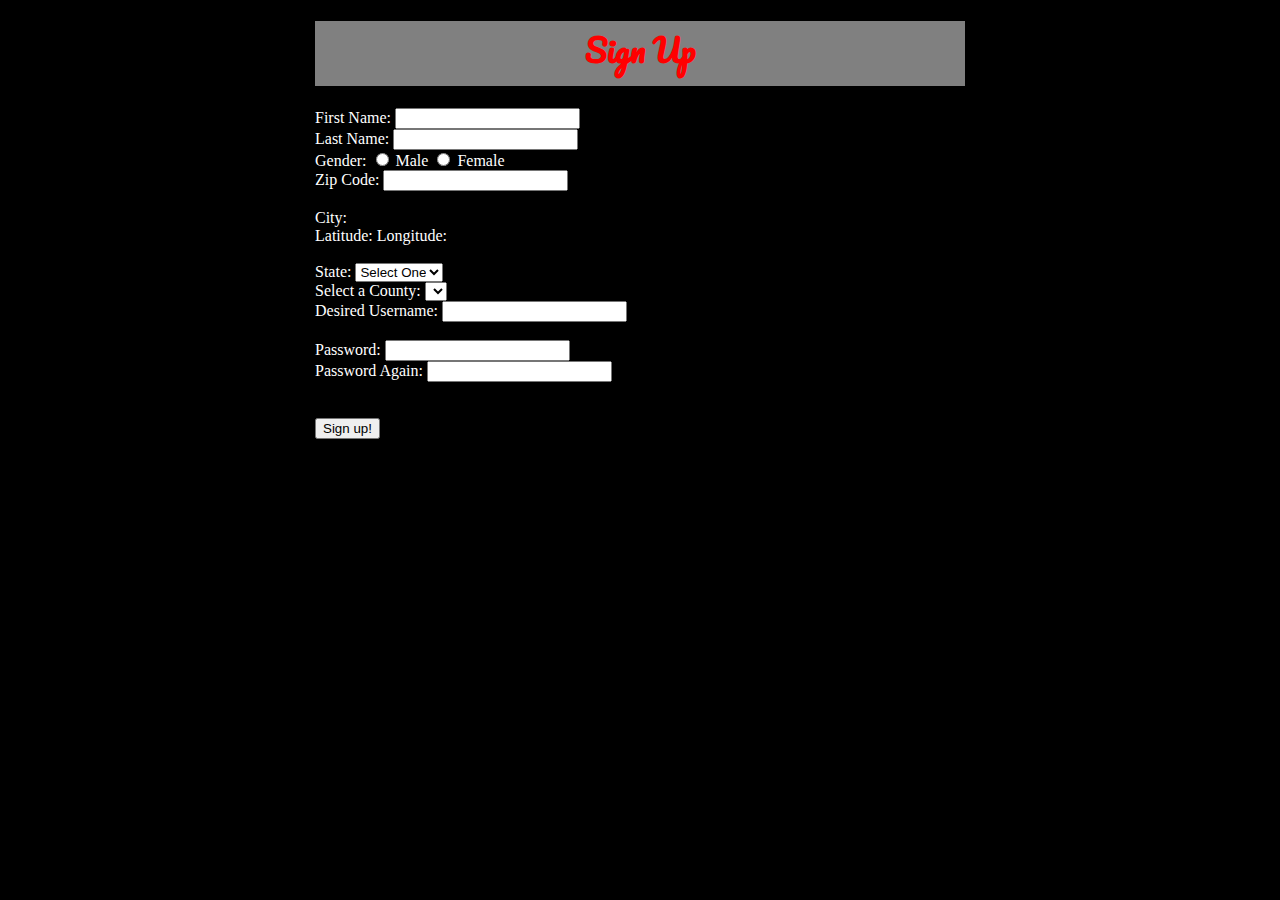
<file: index.html>
<!DOCTYPE html>
<html>
  <head>
    <meta charset="utf-8">
    <meta name="viewport" content="width=device-width">
    <title>Sign Up Page</title>
    <link rel="preconnect" href="https://fonts.googleapis.com"> 
<link rel="preconnect" href="https://fonts.gstatic.com" crossorigin> 
<link href="https://fonts.googleapis.com/css2?family=Dancing+Script:wght@700&family=Pacifico&display=swap" rel="stylesheet">
    <script src="https://ajax.googleapis.com/ajax/libs/jquery/3.6.0/jquery.min.js"></script>
    <link href="style.css" rel="stylesheet" type="text/css" />
  </head>
  <body>

  <div id = "mainBox">
    <h1> Sign Up </h1>
    
  <form id ="signupForm" action="welcome.html">
    First Name: <input type= "text" name="fName"><br>
    Last Name: <input tyep= "text" name="lName"><br>
    Gender: <input type= "radio" name ="gender" value = "m"> Male
            <input type= "radio" name="gender" value= "f"> Female<br>

    Zip Code: <input type ="text" id = "zip" name = "zip"><br>
              <span id = "zipError"></span><br>
    City:   <span id ="city"></span><br>
    Latitude: <span id ="lat"></span>
    Longitude: <span id ="long"></span>
    <br><br>

    State:
    <select id="state" name="state">
      <option> Select One </option>
      <option value="ca"> California </option>
      <option value="ny"> New York </option>
      <option value = "tx"> Texas </option>
    </select><br>

    Select a County: <select id="county"></select><br>

    Desired Username: <input type="text" id="username" name="username"><br>
                      <span id = "usernameError"></span><br>
    Password:   <input type = "password" id = "password" name = "password"><br>
    Password Again: <input type = "password" id ="passwordAgain">
          <span id = "passwordAgainError"></span><span id = "passwordLengthError"></span> <br><br>
    <br>
    <input type="Submit" value="Sign up!">
    </form>
    </div>

  <script>

    var usernameAvailable = false;
    var zipAvailable = false;
    //Displaying City from API after typing a zip Code
    $("#zip").on("change", async function(){
     // alert($("#zip").val());
    let zipCode = $("#zip").val();
    let url = `https://itcdland.csumb.edu/~milara/ajax/cityInfoByZip.php?zip=${zipCode}`;
    let response = await fetch(url);
    let data = await response.json();
    
    if(data !== undefined) {
          $("#zipError").html("Zip valid!");
          $("#zipError").css("color", "green");
          zipAvailable = true;
        } else {
          $("#zipError").html("Zip not valid please reenter!");
          $("#zipError").css("color", "red");
          zipAvailable = false;
        }
    $("#city").html(data.city);

      //Displaying longitude from API after typing a zip Code
    $("#long").html(data.longitude); 
    $("#lat").html(data.latitude);
}) //zip

    $("#state").on("change", async function(){

      let state= $("#state").val();
      let url =
      `https://itcdland.csumb.edu/~milara/ajax/countyList.php?state=${state}`;
      let response = await fetch(url);
      let data = await response.json();
      $("#county").html("<option>Select One </option>");
      for(var i = 0; i<data.length; i++){
        $("#county").append(`<option> ${data[i].county}
        </option>`);
      }
    }) //state

      $("#username").on("change", async function(){
        
        //alert($("#username").val());
        let username = $("#username").val();
        let url = `https://cst336.herokuapp.com/projects/api/usernamesAPI.php?username=${username}`;
        let response = await fetch(url);
        let data = await response.json();

        if(data.available) {
          $("#usernameError").html("Username available!");
          $("#usernameErorr").css("color", "green");
          usernameAvailable = true;
        } else {
          $("#usernameError").html("Username not available!");
          $("#usernameError").css("color", "red");
          usernameAvailable = false;
        }
      }); // username


     

      $("#signupForm").on("submit", function(e) {
        //alert(usernameAvailable);
        if (!isFormValid()) {
          e.preventDefault();
        }
      });
      function isFormValid(){
        var isValid = true;
        if (!usernameAvailable) {
          isValid = false;
        }
        if (!zipAvailable) {
          isValid = false;
        }

        if ($("#username").val().length == 0) {
          isValid = false;
          $("#usernameError").html("Username is required");
        }

        if ($("#password").val().length < 6) {
          isValid = false;
          $("#passwordLengthError").html("Password is too short!");
        }

        if ($("#password").val() != $("#passwordAgain").val()){
          $("#passwordAgainError").html("Password Mismatch!");
          isValid = false;
        }

        return isValid;
      }
    </script>
      
  </body>
</html>
</file>
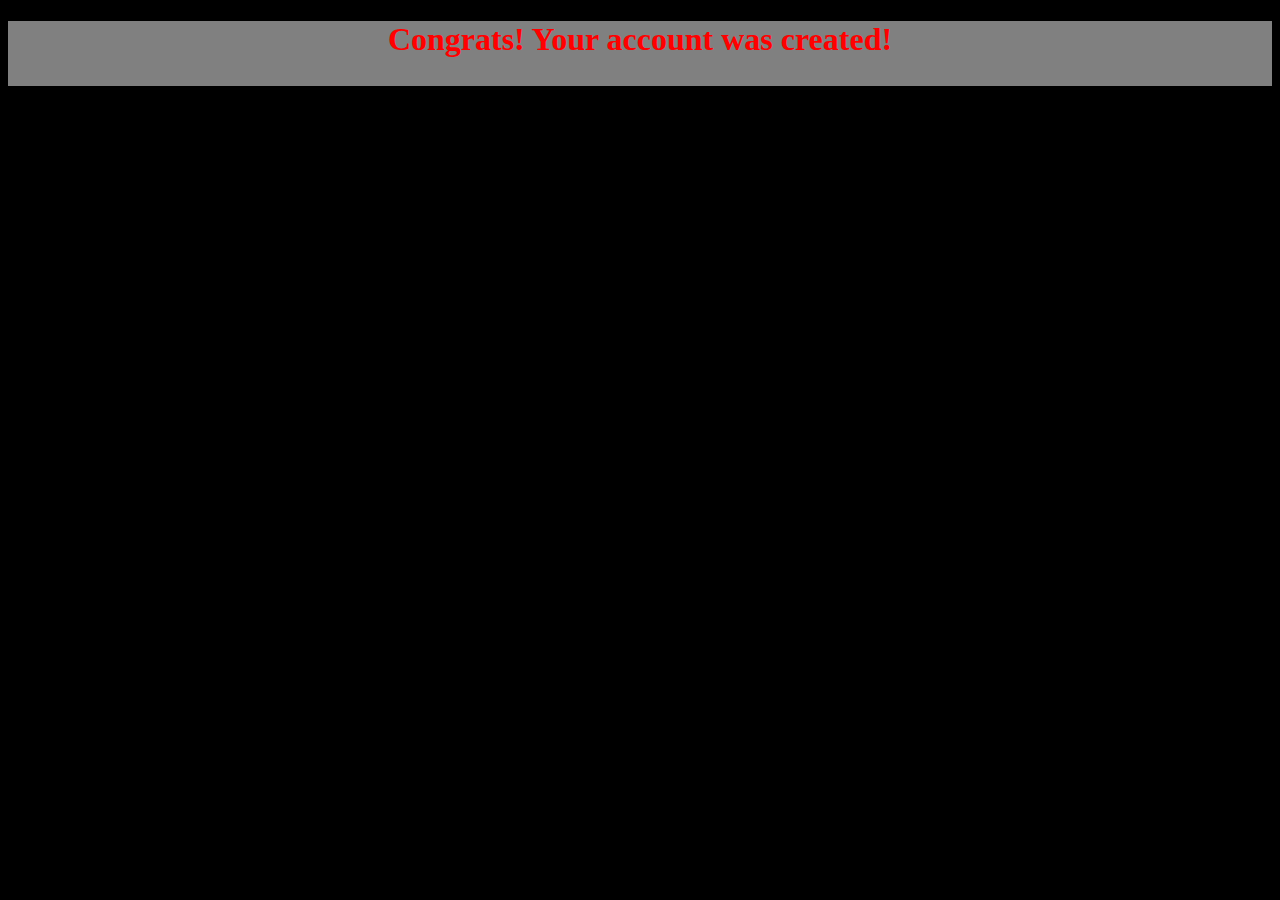
<file: welcome.html>
<!doctype html>
<html>
<head>
<meta charset="UTF-8">
<title>Welcome</title>
<link href="style.css" rel="stylesheet" type="text/css" />
</head>

<body>

<h1> Congrats! Your account was created!</h1>

</body>
</html>
</file>
<file: style.css>
h1 {
  text-align : center;
  height : 65px;
  color: red;
  background: gray;
  font-family: 'Pacifico', cursive;;
}

body{
  background: black;
  color: white;
}

#mainBox {
  width: 650px;
  margin-left: auto;
  margin-right: auto;
}

#zipError {
  background: white;
  color: black;
}

#passwordLengthError {
  background: white;
  color: black;
}

#usernameError {
  background: white;
  color: black;
}

#passwordAgainError {
  background: white;
  color: black;
}
</file>
